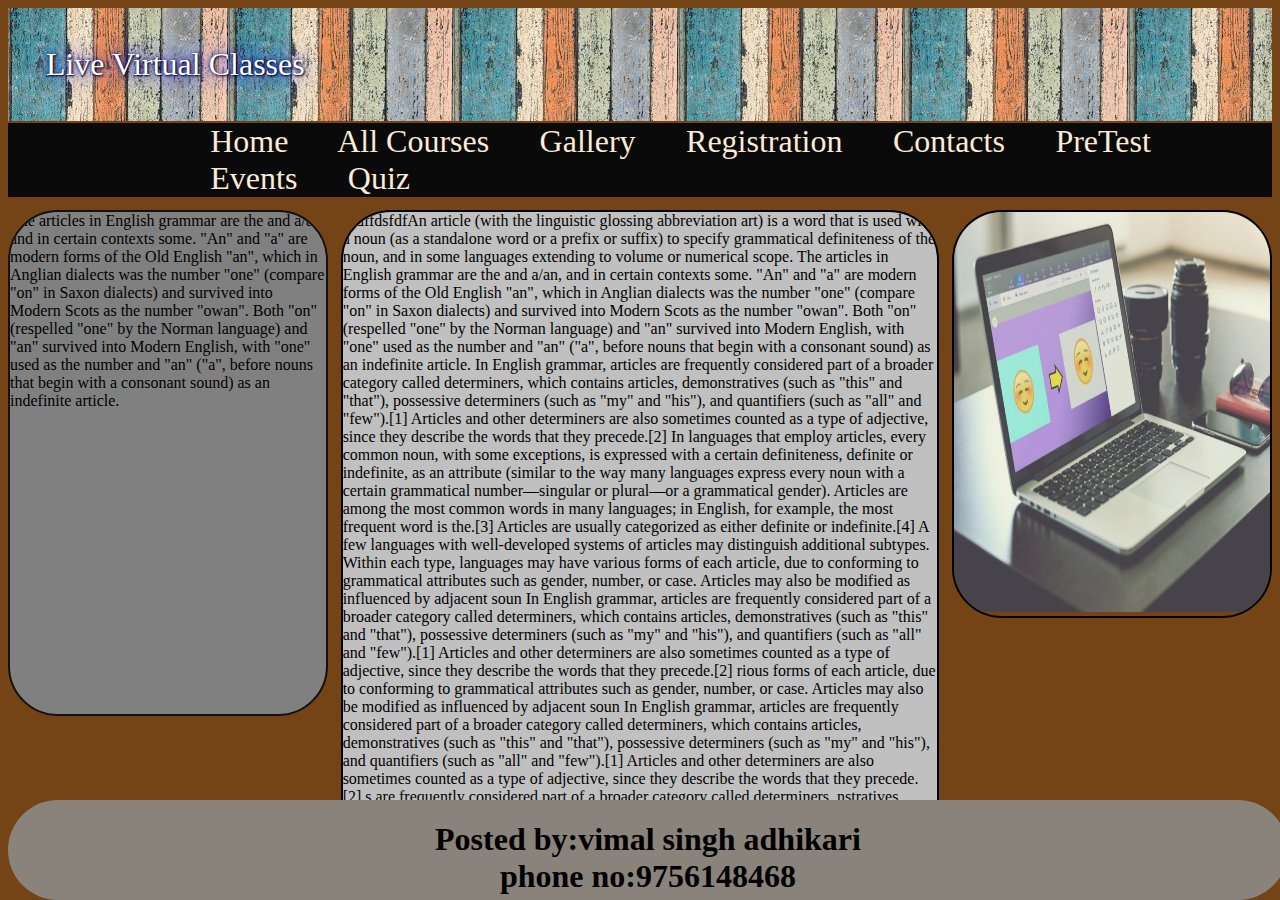
<file: index.html>
<!doctype html>
<html>

    <head>
        <link rel="stylesheet" type="text/css" href="css\1.css">
        <title>vimal</title>

    </head>

    <body style="background-color:rgb(116, 68, 23);">
        
        <header style=" height: 100%; color:mediumspringgreen; font-size: xx-large;background-image:url('bgg.jfif');color:black; padding:3%; color: white; text-shadow: 1px 1px 2px black, 0 0 25px blue, 0 0 5px darkblue;">

                <h class="p1">Live Virtual Classes</h>
        </header>

        <nav class="n" >
           
            <a href="index.html">Home</a>
             <a href="courses.html">All Courses</a>
                <a href="gallary.html">Gallery</a>
                      <a href="registration.html">Registration</a>
                         <a href="contact.html">Contacts</a>
                         <a href="pretest.html">PreTest</a>
                         <a href="event.html">Events</a>
                         <a href="quiz.html">Quiz</a>

                      
        </nav>
       
       
<div style="width:100%;height:50%;">
                <div class="a">
                        The articles in English grammar are the and a/an, and in certain contexts some. "An" and "a" are modern forms 
                        of the Old English "an", which in Anglian dialects was the number "one" (compare "on" in Saxon 
                        dialects) and survived into Modern Scots as the number "owan". Both "on" (respelled "one" by 
                        the Norman language) and "an" survived into Modern English, with "one" used as the number and 
                        "an" ("a", before nouns that begin with a consonant sound) as an indefinite article.
                 <iframe  height=300px; style="margin-left: 90px;" src="https://www.youtube.com/embed/i2-tuXNtup0" frameborder="0" allow="accelerometer; autoplay; encrypted-media; gyroscope; picture-in-picture" allowfullscreen></iframe>
                </div>

                <div class="b">
    dfdffdsfdfAn article (with the linguistic glossing abbreviation art) is a word that is used with a noun (as a standalone
     word or a prefix or suffix) to specify grammatical definiteness of the noun, and in some languages extending to volume or numerical scope.

    The articles in English grammar are the and a/an, and in certain contexts some. "An" and "a" are modern forms 
    of the Old English "an", which in Anglian dialects was the number "one" (compare "on" in Saxon 
    dialects) and survived into Modern Scots as the number "owan". Both "on" (respelled "one" by 
    the Norman language) and "an" survived into Modern English, with "one" used as the number and 
    "an" ("a", before nouns that begin with a consonant sound) as an indefinite article.
    
    In English grammar, articles are frequently considered part of a broader category called determiners,   
    which contains articles, demonstratives (such as "this" and "that"), possessive determiners
     (such as "my" and "his"), and quantifiers (such as "all" and "few").[1] Articles and other
      determiners are also sometimes counted as a type of adjective, since they describe the words that they precede.[2]
    
    In languages that employ articles, every common noun, with some exceptions, is expressed 
    with a certain definiteness, definite or indefinite, as an attribute (similar to the way
     many languages express every noun with a certain grammatical number—singular or plural—or
      a grammatical gender). Articles are among the most common words in many languages; in English, for example, the most frequent word is the.[3]
    
    Articles are usually categorized as either definite or indefinite.[4] A few languages with
     well-developed systems of articles may distinguish additional subtypes. Within each type, 
     languages may have various forms of each article, due to conforming to grammatical
      attributes such as gender, number, or case. Articles may also be modified as influenced by adjacent soun
      In English grammar, articles are frequently considered part of a broader category called determiners, 
      which contains articles, demonstratives (such as "this" and "that"), possessive determiners
       (such as "my" and "his"), and quantifiers (such as "all" and "few").[1] Articles and other
        determiners are also sometimes counted as a type of adjective, since they describe the words that they precede.[2]
        rious forms of each article, due to conforming to grammatical
      attributes such as gender, number, or case. Articles may also be modified as influenced by adjacent soun
      In English grammar, articles are frequently considered part of a broader category called determiners, 
      which contains articles, demonstratives (such as "this" and "that"), possessive determiners
       (such as "my" and "his"), and quantifiers (such as "all" and "few").[1] Articles and other
        determiners are also sometimes counted as a type of adjective, since they describe the words that they precede.[2]
        s are frequently considered part of a broader category called determiners,
        nstratives (such as "this" and "that"), possessive determiners
       (such as "my" and "his"), and quantifiers (such as "all" and "few").[1] Articles and other
        determiners are also sometimes counted as a type of adjective, since they describe the words that they precede.[2]
        s are frequently considered part of a broader category called determiners 
 languages
                </div>

                <div class="c box">
                    <img src="asset\bg.jpg" height=400px width=450px>
                </div>

     </div>
     <div>
        <footer>
            <div style="width: 100%;height: 100px;background-color: rgb(138, 131, 124);text-align: center;position: absolute;border-radius: 50px 50px 50px 50px;bottom:0;">
                <h1>Posted by:vimal singh adhikari<br>phone no:9756148468</h1>
            </div>
  
  </footer>

     </div>
 

    </body>

</html>
</file>
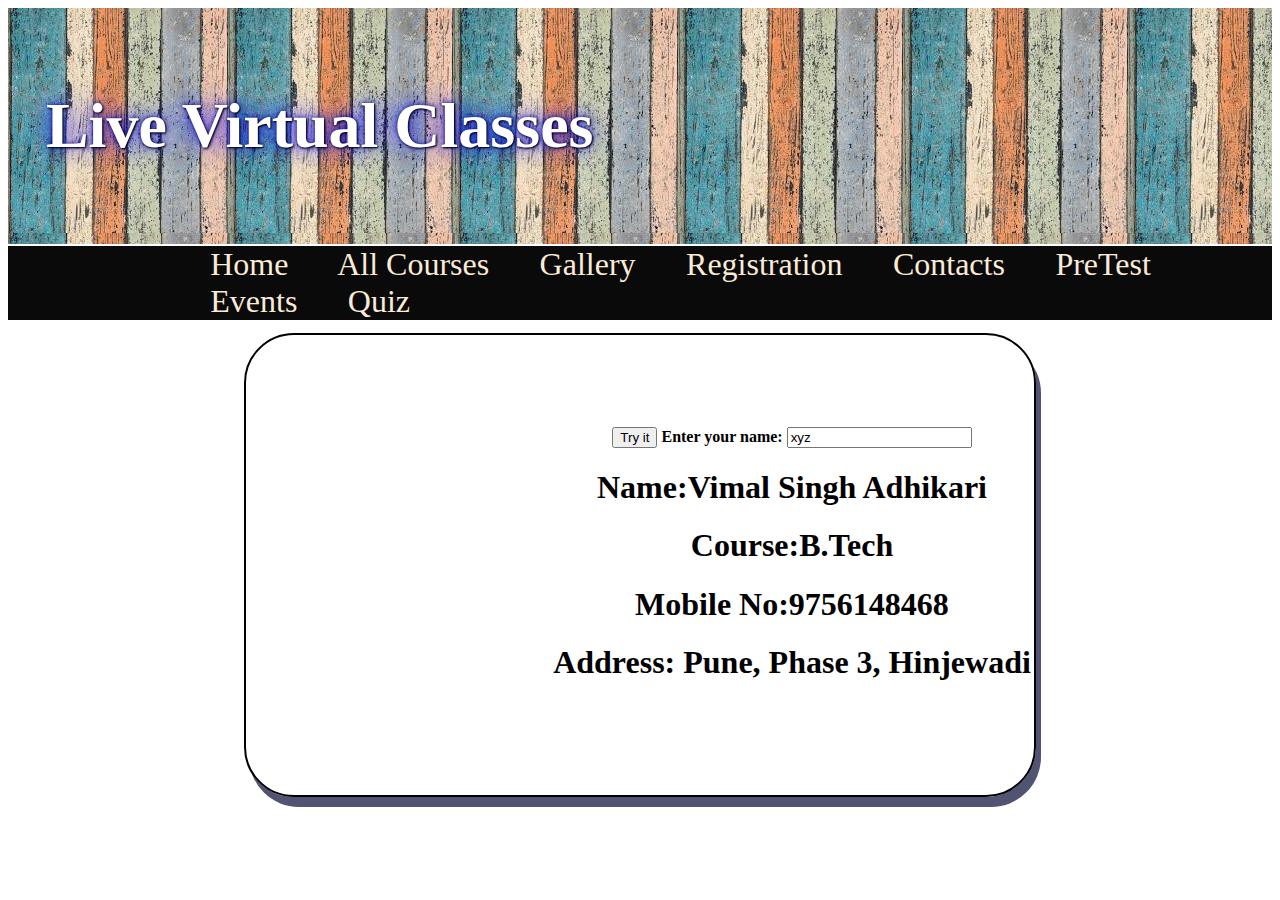
<file: contact.html>
<!DOCTYPE html>
<html>
<head>
<meta charset="UTF-8">
<title>Title of the document</title>
<link rel="stylesheet" type="text/css" href="css\1.css">
<script src="js/script1.js">

 </script>
 <script src="js\1.js">

 </script>

</head>

<body>
   
 
  <header style=" height: 30%; color:mediumspringgreen; font-size: xx-large;background-image:url('bgg.jfif');color:black; padding:3%; color: white; text-shadow: 1px 1px 2px black, 0 0 25px blue, 0 0 5px darkblue;">


        <h1 class="p1">Live Virtual Classes</h1>
       
   
 
</header>
<nav class=n >
   
  <a href="index.html">Home</a>
  <a href="courses.html">All Courses</a>
     <a href="gallary.html">Gallery</a>
           <a href="registration.html">Registration</a>
              <a href="contact.html">Contacts</a>
              <a href="pretest.html">PreTest</a>
              <a href="event.html">Events</a>
              <a href="quiz.html">Quiz</a>
</nav>


<center>
      <table style="border:2px solid black;border-radius:50px 50px 50px 50px; box-shadow: 5px 10px rgb(82, 82, 114);margin-top: 1%;">
        <tr>
          <th>
            <iframe style="overflow: hidden; width:85%"src="https://www.google.com/maps/embed?pb=!1m18!1m12!1m3!1d15126.987990762631!2d73.67804623673699!3d18.58544163665792!2m3!1f0!2f0!3f0!3m2!1i1024!2i768!4f13.1!3m3!1m2!1s0x3bc2bb12c2bca185%3A0xb3879fc3627adcf4!2sPhase%203%2C%20Hinjewadi%20Rajiv%20Gandhi%20Infotech%20Park%2C%20Hinjawadi%2C%20Pune%2C%20Maharashtra%20411057!5e0!3m2!1sen!2sin!4v1580363701902!5m2!1sen!2sin" width="600" height="450" frameborder="0" style="border:0;" allowfullscreen=""></iframe>
  </th>
  <th>
    
      <button onclick="myFunction3()">Try it</button>
    
    Enter your name: <input type="text" id="demo" value="xyz">
    <h1>Name:Vimal Singh Adhikari</h1>
    <h1>Course:B.Tech</h1>
    <h1>Mobile No:9756148468</h1>
    <h1>Address: Pune, Phase 3, Hinjewadi</h1>
  </th>
  </tr>
  
        </table>
    </center>

</body>

</html>
</file>
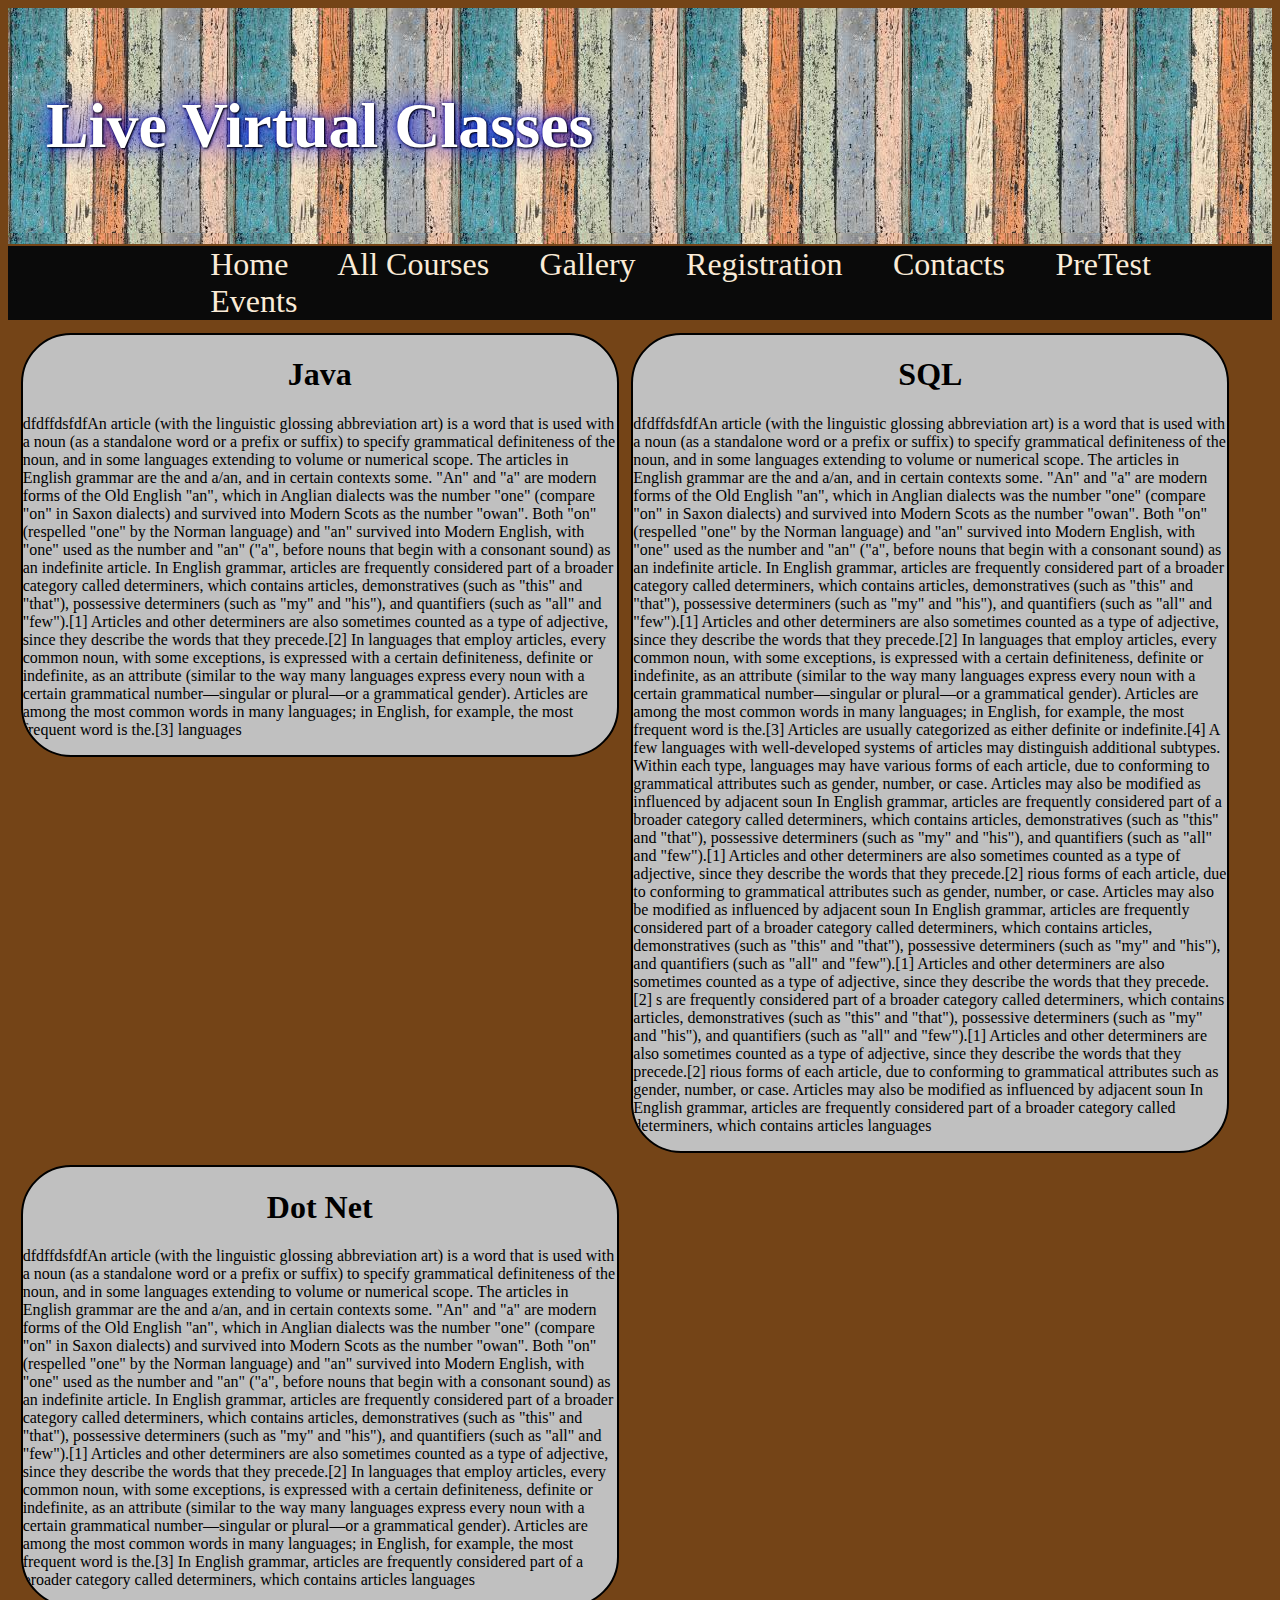
<file: courses.html>
<!doctype html>
<html>

    <head>
        <link rel="stylesheet" type="text/css" href="css\1.css">
        <title>vimal</title>

    </head>

    <body style="background-color:rgb(116, 68, 23);">
        
      <header style=" height: 30%; color:mediumspringgreen; font-size: xx-large;background-image:url('bgg.jfif');color:black; padding:3%; color: white; text-shadow: 1px 1px 2px black, 0 0 25px blue, 0 0 5px darkblue;">

           
                <h1 class="p1">Live Virtual Classes</h1>
               
            
         
        </header>
        <nav class=n >
           
          <a href="index.html">Home</a>
          <a href="courses.html">All Courses</a>
             <a href="gallary.html">Gallery</a>
                   <a href="registration.html">Registration</a>
                      <a href="contact.html">Contacts</a>
                      <a href="pretest.html">PreTest</a>
                      <a href="event.html">Events</a>
                      
        </nav>
       

        <div class="b">
            <p class="p">
               <center> <h1>Java</h1></center>
dfdffdsfdfAn article (with the linguistic glossing abbreviation art) is a word that is used with a noun (as a standalone
word or a prefix or suffix) to specify grammatical definiteness of the noun, and in some languages extending to volume or numerical scope.

The articles in English grammar are the and a/an, and in certain contexts some. "An" and "a" are modern forms 
of the Old English "an", which in Anglian dialects was the number "one" (compare "on" in Saxon 
dialects) and survived into Modern Scots as the number "owan". Both "on" (respelled "one" by 
the Norman language) and "an" survived into Modern English, with "one" used as the number and 
"an" ("a", before nouns that begin with a consonant sound) as an indefinite article.

In English grammar, articles are frequently considered part of a broader category called determiners, 
which contains articles, demonstratives (such as "this" and "that"), possessive determiners
(such as "my" and "his"), and quantifiers (such as "all" and "few").[1] Articles and other
determiners are also sometimes counted as a type of adjective, since they describe the words that they precede.[2]

In languages that employ articles, every common noun, with some exceptions, is expressed 
with a certain definiteness, definite or indefinite, as an attribute (similar to the way
many languages express every noun with a certain grammatical number—singular or plural—or
a grammatical gender). Articles are among the most common words in many languages; in English, for example, the most frequent word is the.[3]




languages</p>
        </div>
                <div class="b">
                    <p class="p">
                        <center>      <h1>SQL</h1></center>
    dfdffdsfdfAn article (with the linguistic glossing abbreviation art) is a word that is used with a noun (as a standalone
     word or a prefix or suffix) to specify grammatical definiteness of the noun, and in some languages extending to volume or numerical scope.

    The articles in English grammar are the and a/an, and in certain contexts some. "An" and "a" are modern forms 
    of the Old English "an", which in Anglian dialects was the number "one" (compare "on" in Saxon 
    dialects) and survived into Modern Scots as the number "owan". Both "on" (respelled "one" by 
    the Norman language) and "an" survived into Modern English, with "one" used as the number and 
    "an" ("a", before nouns that begin with a consonant sound) as an indefinite article.
    
    In English grammar, articles are frequently considered part of a broader category called determiners, 
    which contains articles, demonstratives (such as "this" and "that"), possessive determiners
     (such as "my" and "his"), and quantifiers (such as "all" and "few").[1] Articles and other
      determiners are also sometimes counted as a type of adjective, since they describe the words that they precede.[2]
    
    In languages that employ articles, every common noun, with some exceptions, is expressed 
    with a certain definiteness, definite or indefinite, as an attribute (similar to the way
     many languages express every noun with a certain grammatical number—singular or plural—or
      a grammatical gender). Articles are among the most common words in many languages; in English, for example, the most frequent word is the.[3]
    
    Articles are usually categorized as either definite or indefinite.[4] A few languages with
     well-developed systems of articles may distinguish additional subtypes. Within each type, 
     languages may have various forms of each article, due to conforming to grammatical
      attributes such as gender, number, or case. Articles may also be modified as influenced by adjacent soun
      In English grammar, articles are frequently considered part of a broader category called determiners, 
      which contains articles, demonstratives (such as "this" and "that"), possessive determiners
       (such as "my" and "his"), and quantifiers (such as "all" and "few").[1] Articles and other
        determiners are also sometimes counted as a type of adjective, since they describe the words that they precede.[2]
        rious forms of each article, due to conforming to grammatical
      attributes such as gender, number, or case. Articles may also be modified as influenced by adjacent soun
      In English grammar, articles are frequently considered part of a broader category called determiners, 
      which contains articles, demonstratives (such as "this" and "that"), possessive determiners
       (such as "my" and "his"), and quantifiers (such as "all" and "few").[1] Articles and other
        determiners are also sometimes counted as a type of adjective, since they describe the words that they precede.[2]
        s are frequently considered part of a broader category called determiners, 
      which contains articles, demonstratives (such as "this" and "that"), possessive determiners
       (such as "my" and "his"), and quantifiers (such as "all" and "few").[1] Articles and other
        determiners are also sometimes counted as a type of adjective, since they describe the words that they precede.[2]
        rious forms of each article, due to conforming to grammatical
      attributes such as gender, number, or case. Articles may also be modified as influenced by adjacent soun
      In English grammar, articles are frequently considered part of a broader category called determiners, 
      which contains articles
      

       languages</p>
                </div>

                <div class="b">
                    <p class="p">
                        <center>  <h1>Dot Net</h1></center>
    dfdffdsfdfAn article (with the linguistic glossing abbreviation art) is a word that is used with a noun (as a standalone
     word or a prefix or suffix) to specify grammatical definiteness of the noun, and in some languages extending to volume or numerical scope.

    The articles in English grammar are the and a/an, and in certain contexts some. "An" and "a" are modern forms 
    of the Old English "an", which in Anglian dialects was the number "one" (compare "on" in Saxon 
    dialects) and survived into Modern Scots as the number "owan". Both "on" (respelled "one" by 
    the Norman language) and "an" survived into Modern English, with "one" used as the number and 
    "an" ("a", before nouns that begin with a consonant sound) as an indefinite article.
    
    In English grammar, articles are frequently considered part of a broader category called determiners, 
    which contains articles, demonstratives (such as "this" and "that"), possessive determiners
     (such as "my" and "his"), and quantifiers (such as "all" and "few").[1] Articles and other
      determiners are also sometimes counted as a type of adjective, since they describe the words that they precede.[2]
    
    In languages that employ articles, every common noun, with some exceptions, is expressed 
    with a certain definiteness, definite or indefinite, as an attribute (similar to the way
     many languages express every noun with a certain grammatical number—singular or plural—or
      a grammatical gender). Articles are among the most common words in many languages; in English, for example, the most frequent word is the.[3]
    

      In English grammar, articles are frequently considered part of a broader category called determiners, 
      which contains articles
      

       languages</p>
                </div>

      

         <!-- <footer class="f">
              <h1>footer</h1>
              <footer>-->

    </body>

</html>
</file>
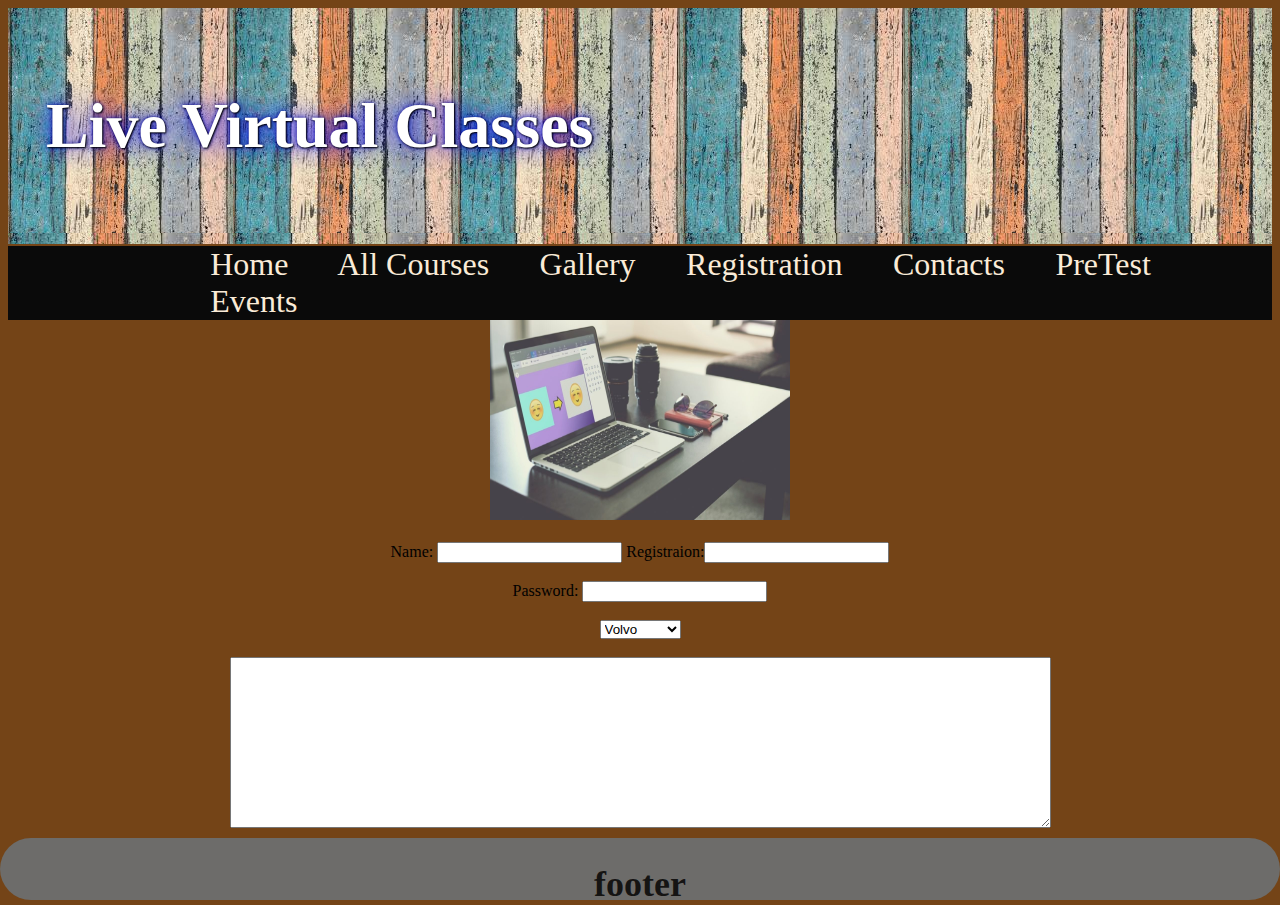
<file: event.html>
<!doctype html>
<html>

    <head>
        <link rel="stylesheet" type="text/css" href="css\1.css">
        <script src="js/1.js"></script>
        <title>vimal</title>
        <script>
            function myFunction() {
                alert("this is for office use only");
              document.getElementById("p1").focus();
            }
            function myFunction1(x) {
              x.style.background = "red";
            }
            </script>

    </head>

    <body style="background-color:rgb(116, 68, 23);" onload="load()">
        
        <header style=" height: 30%; color:mediumspringgreen; font-size: xx-large;background-image:url('bgg.jfif');color:black; padding:3%; color: white; text-shadow: 1px 1px 2px black, 0 0 25px blue, 0 0 5px darkblue;">

                <h1 class="p1">Live Virtual Classes</h1>
        </header>

        <nav class="n" >
           
            <a href="index.html">Home</a>
             <a href="courses.html">All Courses</a>
                <a href="gallary.html">Gallery</a>
                      <a href="registration.html">Registration</a>
                         <a href="contact.html">Contacts</a>
                         <a href="pretest.html">PreTest</a>
                         <a href="event.html">Events</a>
                      
        </nav>
        <center>
        <img onmouseover="mouseOver()" onmouseout="mouseOut()" border="0" src="asset/bg.jpg"  width="300" height="200">
        <br>
        <br>
           Name: <input type="text" onkeypress="keyPress()"> 

            Registraion:<input type="text" onfocus="myFunction()">
            <br>
            <br>
           Password: <input type="text" id="p1" onblur="myFunction1()">
<br>
<br>
           <select id="s1" onchange="change()">
            <option value="volvo">Volvo</option>
            <option value="saab">Saab</option>
            <option value="mercedes">Mercedes</option>
            <option value="audi">Audi</option>
          </select>
          <br>
          <br>
          
          <textarea cols=100 rows=11 id="ta1"></textarea>
            
        </center>

          <footer class="f">
              <h1>footer</h1>
              <footer>

    </body>

</html>
</file>
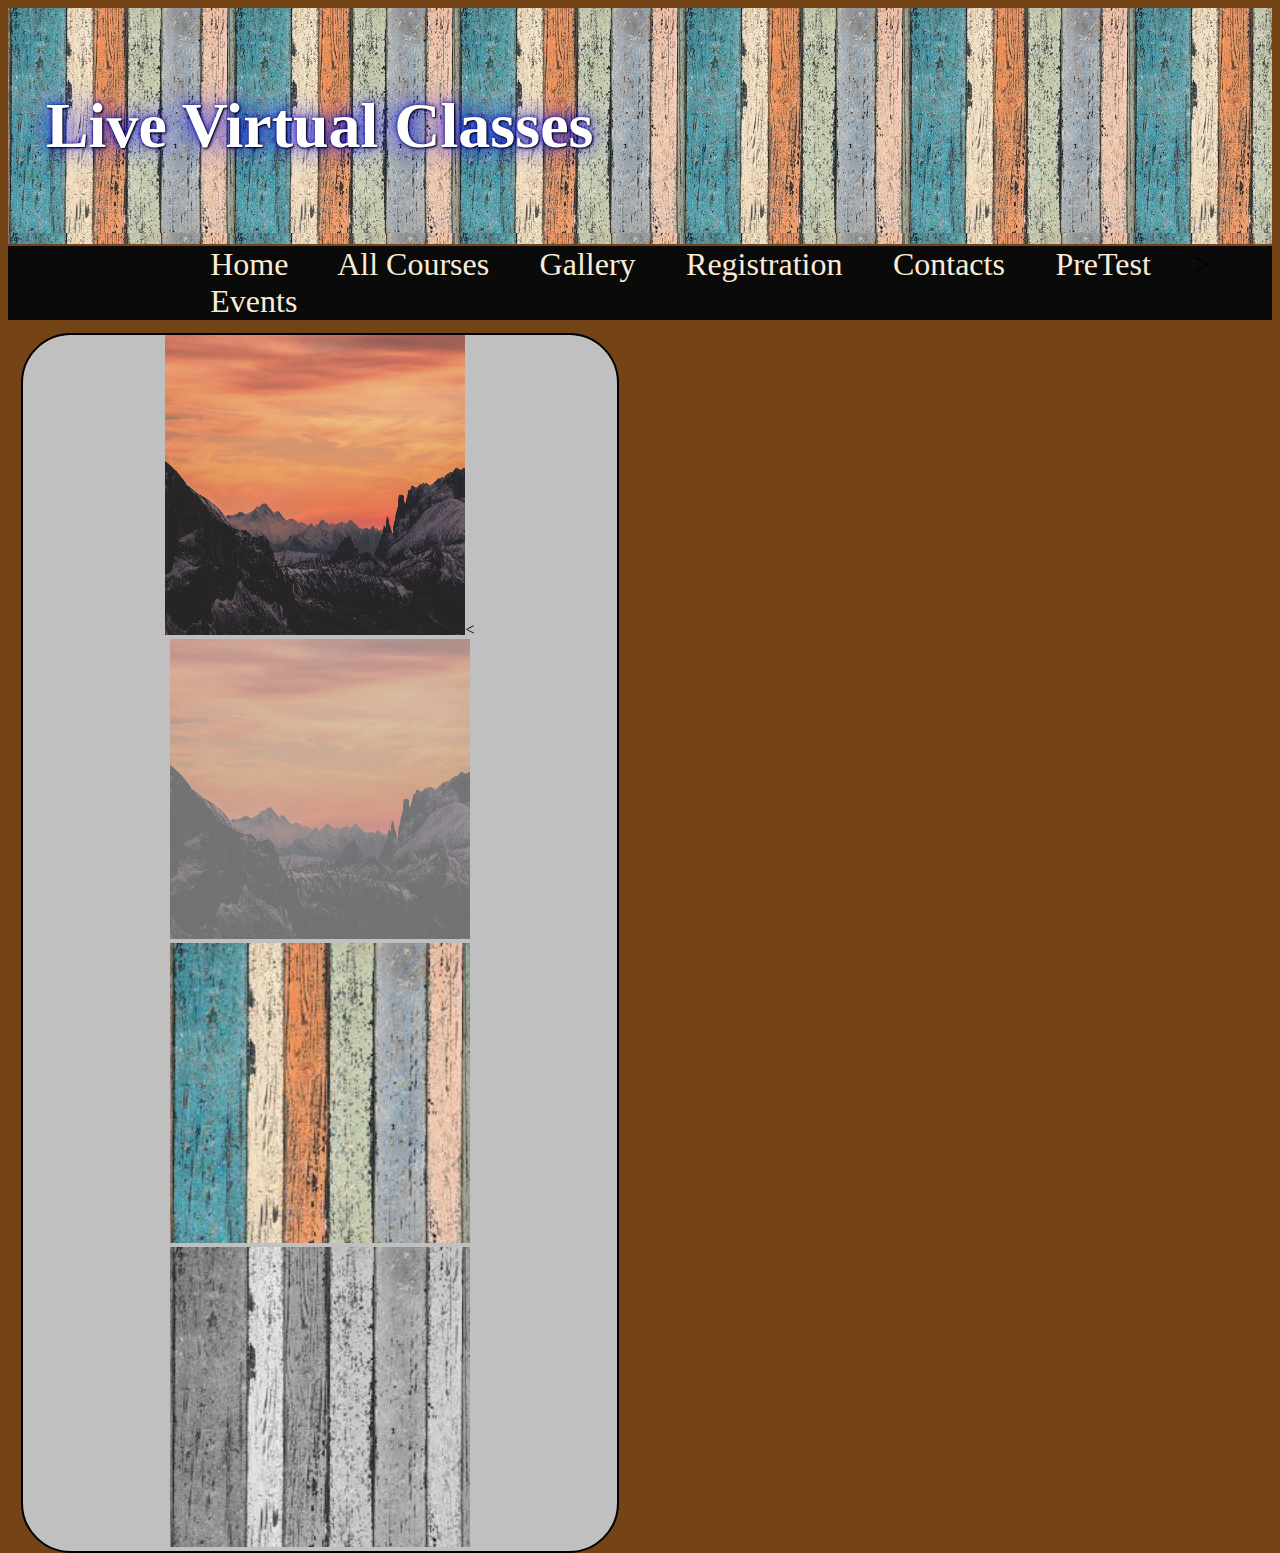
<file: gallary.html>
<!doctype html>
<html>

    <head>
        <link rel="stylesheet" type="text/css" href="css\1.css">
        <title>vimal</title>

    </head>

    <body style="background-color:rgb(116, 68, 23);">
        
        <header style=" height: 30%; color:mediumspringgreen; font-size: xx-large;background-image:url('bgg.jfif');color:black; padding:3%; color: white; text-shadow: 1px 1px 2px black, 0 0 25px blue, 0 0 5px darkblue;">

         
                <h1 class="p1">Live Virtual Classes</h1>
               
            
         
        </header>
        <nav class=n >
           
            <a href="index.html">Home</a>
            <a href="courses.html">All Courses</a>
               <a href="gallary.html">Gallery</a>
                     <a href="registration.html">Registration</a>
                        <a href="contact.html">Contacts</a>
                        <a href="pretest.html">PreTest</a>>
                        <a href="event.html">Events</a>
                      
        </nav>
       

                
<center>
                <div class="b">
                    <img style="opacity: 1;" height="300px" width="300px" src="asset/2.jpg"><
                        <img style="opacity: .5;" height="300px" width="300px" src="asset/2.jpg"><br>
                        <img style="filter: grayscale(0%);" height="300px" width="300px" src="asset/bgg.jfif">
                        <img style="filter: grayscale(100%);" height="300px" width="300px" src="asset/bgg.jfif">
                </div>
</center>

      

         <!--
<footer class="f">
              <h1>footer</h1>
              <footer>

         --> 

    </body>

</html>
</file>
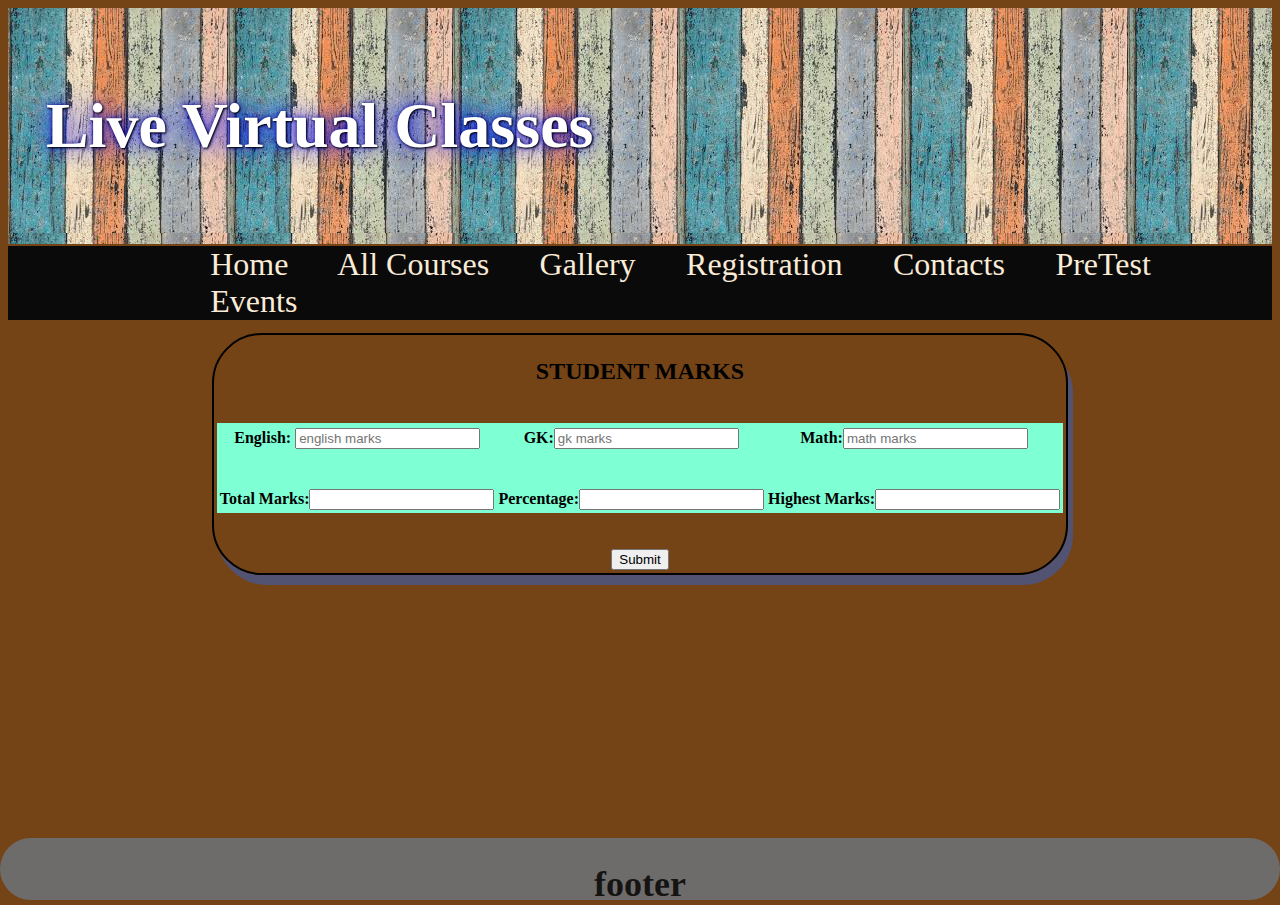
<file: pretest.html>
<!doctype html>
<html>

    <head>
        <link rel="stylesheet" type="text/css" href="css\1.css">
        <script src="js/1.js"></script>
        <title>vimal</title>

    </head>

    <body style="background-color:rgb(116, 68, 23);">
        
        <header style=" height: 30%; color:mediumspringgreen; font-size: xx-large;background-image:url('bgg.jfif');color:black; padding:3%; color: white; text-shadow: 1px 1px 2px black, 0 0 25px blue, 0 0 5px darkblue;">

                <h1 class="p1">Live Virtual Classes</h1>
        </header>

        <nav class="n" >
           
            <a href="index.html">Home</a>
             <a href="courses.html">All Courses</a>
                <a href="gallary.html">Gallery</a>
                      <a href="registration.html">Registration</a>
                         <a href="contact.html">Contacts</a>
                         <a href="pretest.html">PreTest</a>
                         <a href="event.html">Events</a>
        </nav>
       

        <center>
            <table style="border:2px solid black;border-radius:50px 50px 50px 50px; box-shadow: 5px 10px rgb(82, 82, 114);margin-top: 1%;">
              <tr>
                
        <th>
            <form method="get" id="myForm1"  onsubmit="return validateForm1()" action="#" >
    
         <table style="background-color: aquamarine;">
              <tr>
                <center>
                 <h2> STUDENT MARKS</h2>
              </center>
                </tr>
           <tr>
             <th>  English: <input type="text" id="no1" placeholder="english marks" >
            </th>
            <th>
              GK:<input type="text" id="no2" placeholder="gk marks" >
              </th>
              <th>
                Math:<input type="text" id="no3" placeholder="math marks" >
                </th>
              <br>
            </tr>
                
      
              
              <tr>
                <th>
                  <br>
                  <br>
                     Total Marks:<input type="text" id="total" >
      
                </th>
                <th>
                    <br>
                    <br>
                       Percentage:<input type="text" id="percentage" >
        
                  </th>
                  <th>
                    <br>
                    <br>
                      Highest Marks:<input type="text" id="highestmarks" >
        
                  </th>
              </tr>

      
              </table>
              <br>
              <br>

              <input type="submit" value="Submit">
      
      </form>
        </th>
        </tr>
              </table>
          </center>

      

          <footer class="f">
              <h1>footer</h1>
              <footer>

    </body>

</html>
</file>
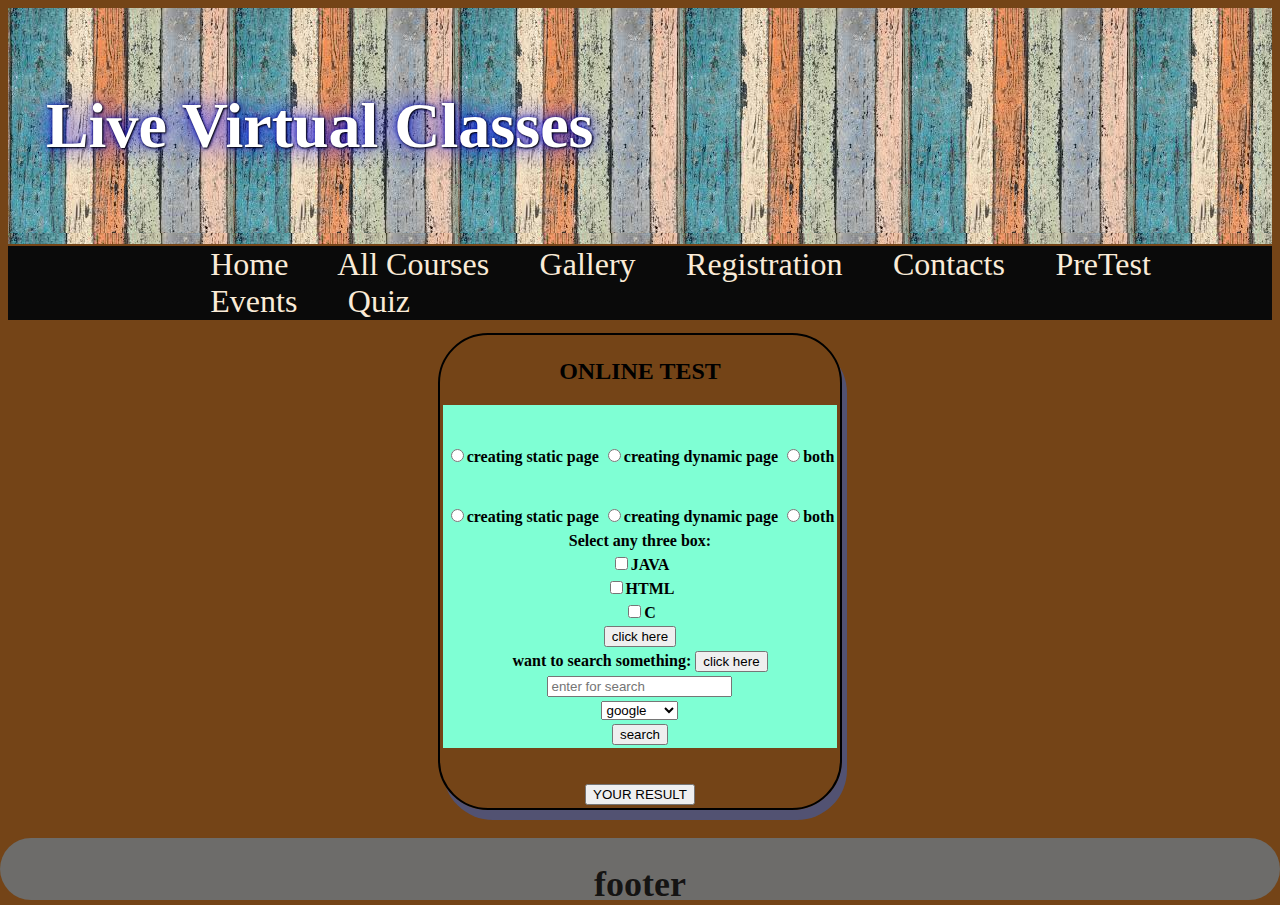
<file: quiz.html>
<!doctype html>
<html>

    <head>
        <link rel="stylesheet" type="text/css" href="css\1.css">
        <script src="js/1.js"></script>
        <title>vimal</title>
        <script>
            function myFunction() {
                alert("this is for office use only");
              document.getElementById("p1").focus();
            }
            function myFunction1(x) {
              x.style.background = "red";
            }
            </script>

    </head>

    <body style="background-color:rgb(116, 68, 23);">
        
        <header style=" height: 30%; color:mediumspringgreen; font-size: xx-large;background-image:url('bgg.jfif');color:black; padding:3%; color: white; text-shadow: 1px 1px 2px black, 0 0 25px blue, 0 0 5px darkblue;">

                <h1 class="p1">Live Virtual Classes</h1>
        </header>

        <nav class="n" >
           
          <a href="index.html">Home</a>
          <a href="courses.html">All Courses</a>
             <a href="gallary.html">Gallery</a>
                   <a href="registration.html">Registration</a>
                      <a href="contact.html">Contacts</a>
                      <a href="pretest.html">PreTest</a>
                      <a href="event.html">Events</a>
                      <a href="quiz.html">Quiz</a>
                      
        </nav>
        <center>
        <table style="border:2px solid black;border-radius:50px 50px 50px 50px; box-shadow: 5px 10px rgb(82, 82, 114);margin-top: 1%;">
            <tr>
     
      <th>
        <form  method="post" name="tr" onsubmit="testResult()"  action="#">
           
          <table style="background-color: aquamarine;">
            <tr>
              <center>
               <h2>ONLINE TEST</h2>
            </center>
              </tr>
    
          <tr>
            <th>
              <br>
              <br>
              <input type="radio" name="r1" value="static">creating static page
              <input type="radio" name="r1" value="daynamic" >creating dynamic page
              <input type="radio" name="r1" value="both" >both
           </th>
           </tr>
           <tr>
           <th>
            <br>
            <br>
            <input type="radio" name="r2" value="static1">creating static page
            <input type="radio" name="r2" value="daynamic1" >creating dynamic page
            <input type="radio" name="r2" value="both1" >both
          </th>
            </tr>
            <tr>
              <tr>
                <th>
                Select any three box:
                </th>
                </tr>
            <th>
     <input type="checkbox" id="c11" value="java">JAVA
              </th>
              </tr>

              <tr>
                <th>
                  <input type="checkbox" id="c22" value="html">HTML
                  </th>
                  </tr>
                  <tr>
                    <th>
                      <input type="checkbox" id="c33" value="c">C
                      </th>
                      </tr>
                      <tr>
                        <th>
                          <input type="button" value="click here" onclick="clickk()">
                        </th>
                        </tr>
                        <tr>
                          <th>
                            want to search something: <input type="button" value="click here" onclick="clickkk()">
                          </th>
                          </tr>
                            



                          <tr>
                            <th>
                            <input type="text" id="search" placeholder="enter for search">
                            </th>
                          </tr>
                          <tr>
                            <th>
                              <select id="s11">
                                <option value="google">google</option>
                                <option value="yahoo">yahoo</option>
                                <option value="wikipedia">wikipedia</option>
                              </select>
                            </th>
                          </tr>
                          <tr>
                            <th>
                              <input type="button" value="search" onclick="clickkkk()">
                            </th>
                            </tr>



                          
            </table>
            <br>
            <br>
                <input type="submit" value="YOUR RESULT">
              
    
    
        </form>
      </th>
      </tr>
            </table>
        </center>
          <footer class="f">
              <h1>footer</h1>
              <footer>

    </body>

</html>
</file>
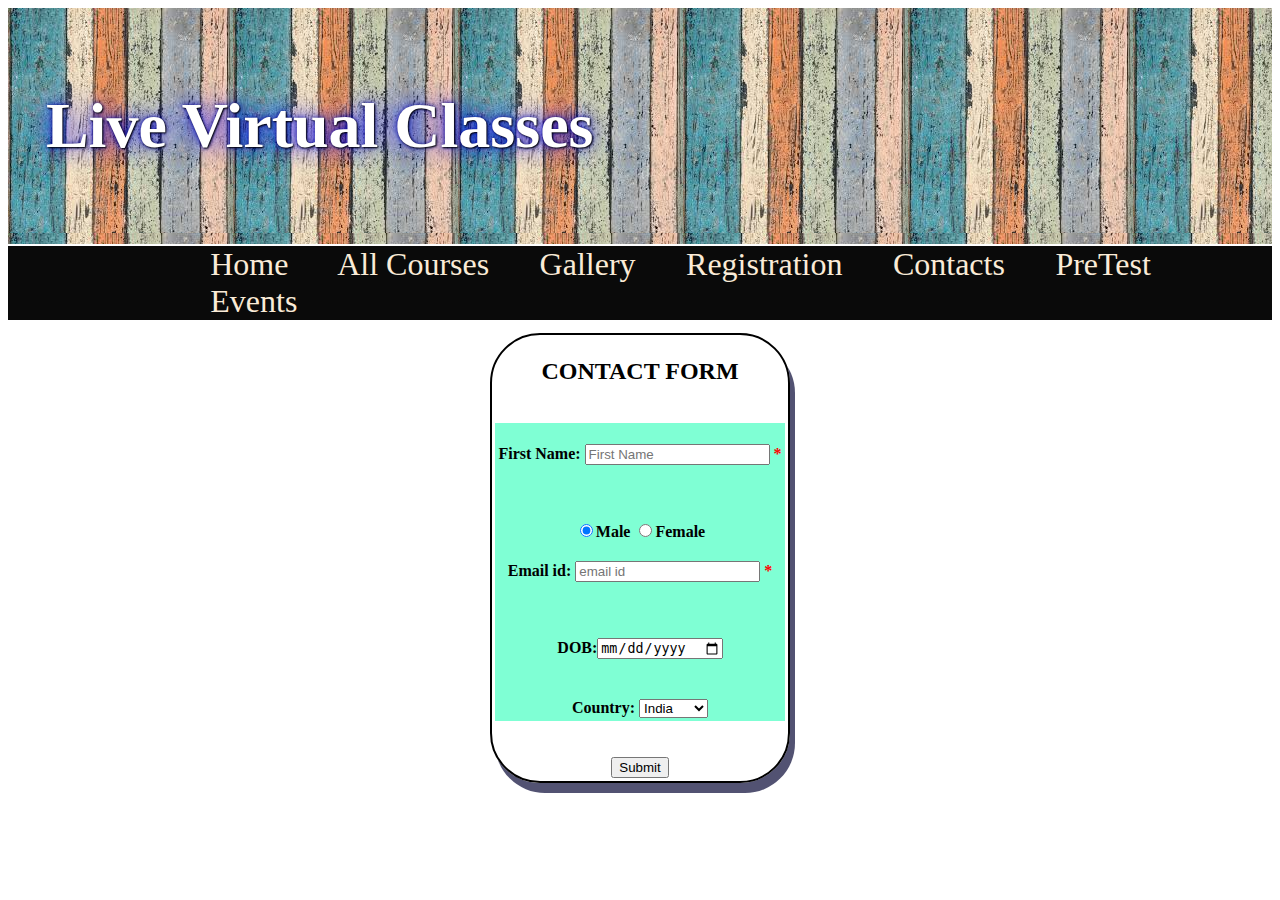
<file: registration.html>
<!DOCTYPE html>
<html>
<head>
<meta charset="UTF-8">
<title>Title of the document</title>
<link rel="stylesheet" type="text/css" href="css\1.css">
<script src="js/script1.js"></script>
<script src="js/1.js">

 </script>

</head>

<body>
   
 
  <header style=" height: 30%; color:mediumspringgreen; font-size: xx-large;background-image:url('bgg.jfif');color:black; padding:3%; color: white; text-shadow: 1px 1px 2px black, 0 0 25px blue, 0 0 5px darkblue;">

   
        <h1 class="p1">Live Virtual Classes</h1>
       
    
 
</header>
<nav class=n >
   
  <a href="index.html">Home</a>
             <a href="courses.html">All Courses</a>
                <a href="gallary.html">Gallery</a>
                      <a href="registration.html">Registration</a>
                         <a href="contact.html">Contacts</a>
                         <a href="pretest.html">PreTest</a>
                         <a href="event.html">Events</a>
</nav>


<center>
      <table style="border:2px solid black;border-radius:50px 50px 50px 50px; box-shadow: 5px 10px rgb(82, 82, 114);margin-top: 1%;">
        <tr>
 
  <th>
    <form name="myForm" action="/action_page.php" onsubmit="return validateForm()" method="post">
      <table style="background-color: aquamarine;">
        <tr>
          <center>
           <h2> CONTACT FORM</h2>
        </center>
          </tr>
          <center>
     <tr>
       <th> 
         <p id="nn">
           First Name: <input type="text" id="nam1" onkeyup="kkeyPress()" placeholder="First Name" > <span class="star">*</span>
          </p>
      </th>
        <br>
      </tr>
      </center>

      <tr>
        <th>
          <br>
          <br>
          <input type="radio" name="gender" value="male" checked>Male
          <input type="radio" name="gender" value="female" >Female
       </th>
    
        </tr>
        <center>
        <tr>
          <th>
            <p id="nnn">
                Email id: <input type="email" name="email1" onkeyup="kkkeyPress()" placeholder="email id"> <span class="star">*</span>
              </p>
          </th>
         
        </tr>
      </center>
        <tr>
          <th>
            <br>
            <br>
                DOB:<input type="date" name="date" placeholder="date">

          </th>
        
        </tr>


        <tr>
          <th>
            <br>
        <br>
            Country: 
          <select name="country"> 
            <option value="india">India</option>
            <option value="china">China</option>
            <option value="canada">Canada</option>
          </select>
          </th>
        
          </tr>
        </table>
        <br>
        <br>
            <input class="sub" type="submit" value="Submit">
          


    </form>
  </th>
  </tr>
        </table>
    </center>

</body>

</html>
</file>
